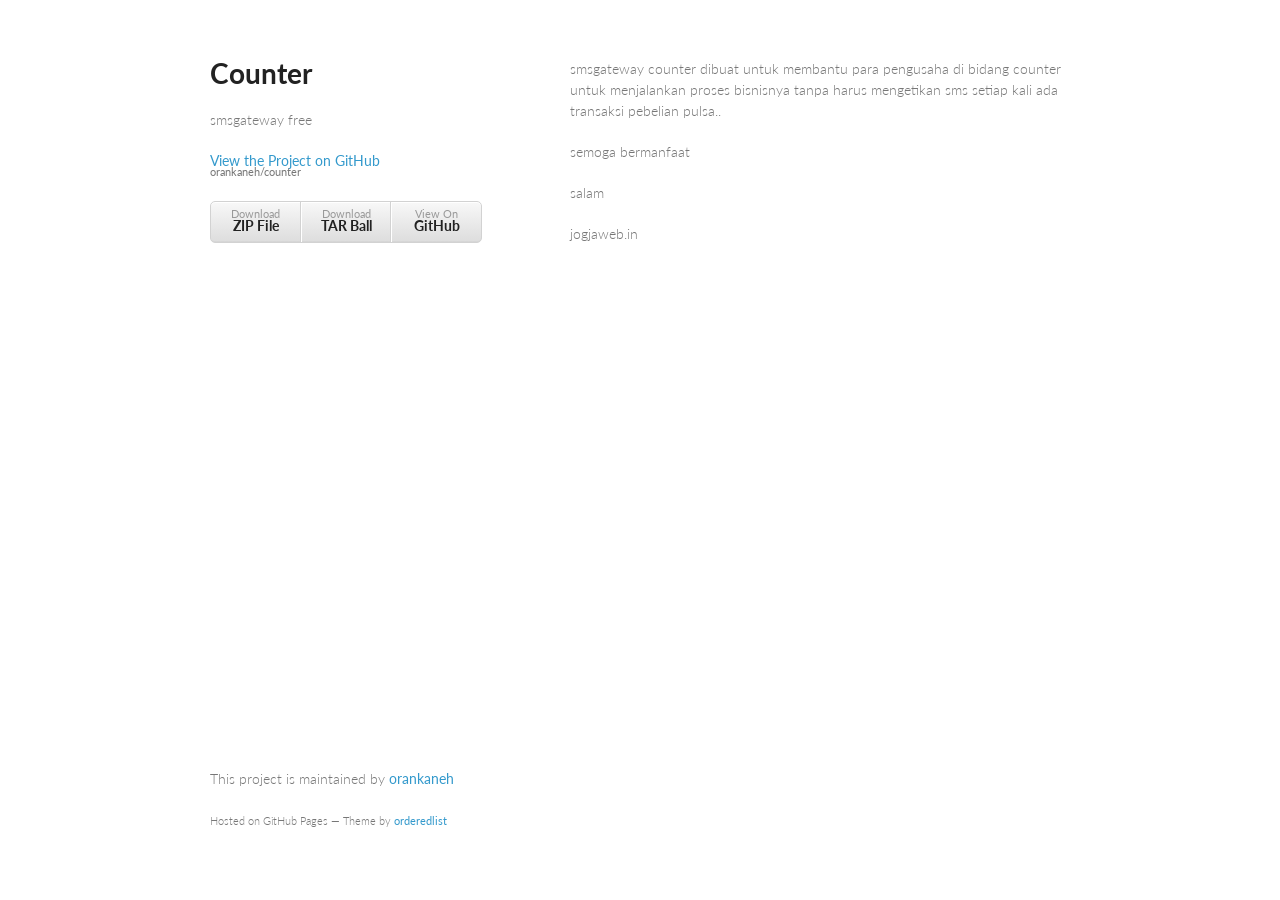
<file: index.html>
<!doctype html>
<html>
  <head>
    <meta charset="utf-8">
    <meta http-equiv="X-UA-Compatible" content="chrome=1">
    <title>Counter by orankaneh</title>

    <link rel="stylesheet" href="stylesheets/styles.css">
    <link rel="stylesheet" href="stylesheets/pygment_trac.css">
    <meta name="viewport" content="width=device-width, initial-scale=1, user-scalable=no">
    <!--[if lt IE 9]>
    <script src="//html5shiv.googlecode.com/svn/trunk/html5.js"></script>
    <![endif]-->
  </head>
  <body>
    <div class="wrapper">
      <header>
        <h1>Counter</h1>
        <p>smsgateway free</p>

        <p class="view"><a href="https://github.com/orankaneh/counter">View the Project on GitHub <small>orankaneh/counter</small></a></p>


        <ul>
          <li><a href="https://github.com/orankaneh/counter/zipball/master">Download <strong>ZIP File</strong></a></li>
          <li><a href="https://github.com/orankaneh/counter/tarball/master">Download <strong>TAR Ball</strong></a></li>
          <li><a href="https://github.com/orankaneh/counter">View On <strong>GitHub</strong></a></li>
        </ul>
      </header>
      <section>
        <p>smsgateway counter dibuat untuk membantu para pengusaha di bidang counter untuk menjalankan proses bisnisnya tanpa harus mengetikan sms setiap kali ada transaksi pebelian pulsa..</p>

<p>semoga bermanfaat</p>

<p>salam</p>

<p>jogjaweb.in</p>
      </section>
      <footer>
        <p>This project is maintained by <a href="https://github.com/orankaneh">orankaneh</a></p>
        <p><small>Hosted on GitHub Pages &mdash; Theme by <a href="https://github.com/orderedlist">orderedlist</a></small></p>
      </footer>
    </div>
    <script src="javascripts/scale.fix.js"></script>
    
  </body>
</html>
</file>
<file: stylesheets/styles.css>
@import url(https://fonts.googleapis.com/css?family=Lato:300italic,700italic,300,700);

body {
  padding:50px;
  font:14px/1.5 Lato, "Helvetica Neue", Helvetica, Arial, sans-serif;
  color:#777;
  font-weight:300;
}

h1, h2, h3, h4, h5, h6 {
  color:#222;
  margin:0 0 20px;
}

p, ul, ol, table, pre, dl {
  margin:0 0 20px;
}

h1, h2, h3 {
  line-height:1.1;
}

h1 {
  font-size:28px;
}

h2 {
  color:#393939;
}

h3, h4, h5, h6 {
  color:#494949;
}

a {
  color:#39c;
  font-weight:400;
  text-decoration:none;
}

a small {
  font-size:11px;
  color:#777;
  margin-top:-0.6em;
  display:block;
}

.wrapper {
  width:860px;
  margin:0 auto;
}

blockquote {
  border-left:1px solid #e5e5e5;
  margin:0;
  padding:0 0 0 20px;
  font-style:italic;
}

code, pre {
  font-family:Monaco, Bitstream Vera Sans Mono, Lucida Console, Terminal;
  color:#333;
  font-size:12px;
}

pre {
  padding:8px 15px;
  background: #f8f8f8;  
  border-radius:5px;
  border:1px solid #e5e5e5;
  overflow-x: auto;
}

table {
  width:100%;
  border-collapse:collapse;
}

th, td {
  text-align:left;
  padding:5px 10px;
  border-bottom:1px solid #e5e5e5;
}

dt {
  color:#444;
  font-weight:700;
}

th {
  color:#444;
}

img {
  max-width:100%;
}

header {
  width:270px;
  float:left;
  position:fixed;
}

header ul {
  list-style:none;
  height:40px;
  
  padding:0;
  
  background: #eee;
  background: -moz-linear-gradient(top, #f8f8f8 0%, #dddddd 100%);
  background: -webkit-gradient(linear, left top, left bottom, color-stop(0%,#f8f8f8), color-stop(100%,#dddddd));
  background: -webkit-linear-gradient(top, #f8f8f8 0%,#dddddd 100%);
  background: -o-linear-gradient(top, #f8f8f8 0%,#dddddd 100%);
  background: -ms-linear-gradient(top, #f8f8f8 0%,#dddddd 100%);
  background: linear-gradient(top, #f8f8f8 0%,#dddddd 100%);
  
  border-radius:5px;
  border:1px solid #d2d2d2;
  box-shadow:inset #fff 0 1px 0, inset rgba(0,0,0,0.03) 0 -1px 0;
  width:270px;
}

header li {
  width:89px;
  float:left;
  border-right:1px solid #d2d2d2;
  height:40px;
}

header ul a {
  line-height:1;
  font-size:11px;
  color:#999;
  display:block;
  text-align:center;
  padding-top:6px;
  height:40px;
}

strong {
  color:#222;
  font-weight:700;
}

header ul li + li {
  width:88px;
  border-left:1px solid #fff;
}

header ul li + li + li {
  border-right:none;
  width:89px;
}

header ul a strong {
  font-size:14px;
  display:block;
  color:#222;
}

section {
  width:500px;
  float:right;
  padding-bottom:50px;
}

small {
  font-size:11px;
}

hr {
  border:0;
  background:#e5e5e5;
  height:1px;
  margin:0 0 20px;
}

footer {
  width:270px;
  float:left;
  position:fixed;
  bottom:50px;
}

@media print, screen and (max-width: 960px) {
  
  div.wrapper {
    width:auto;
    margin:0;
  }
  
  header, section, footer {
    float:none;
    position:static;
    width:auto;
  }
  
  header {
    padding-right:320px;
  }
  
  section {
    border:1px solid #e5e5e5;
    border-width:1px 0;
    padding:20px 0;
    margin:0 0 20px;
  }
  
  header a small {
    display:inline;
  }
  
  header ul {
    position:absolute;
    right:50px;
    top:52px;
  }
}

@media print, screen and (max-width: 720px) {
  body {
    word-wrap:break-word;
  }
  
  header {
    padding:0;
  }
  
  header ul, header p.view {
    position:static;
  }
  
  pre, code {
    word-wrap:normal;
  }
}

@media print, screen and (max-width: 480px) {
  body {
    padding:15px;
  }
  
  header ul {
    display:none;
  }
}

@media print {
  body {
    padding:0.4in;
    font-size:12pt;
    color:#444;
  }
}
</file>
<file: stylesheets/pygment_trac.css>
.highlight  { background: #ffffff; }
.highlight .c { color: #999988; font-style: italic } /* Comment */
.highlight .err { color: #a61717; background-color: #e3d2d2 } /* Error */
.highlight .k { font-weight: bold } /* Keyword */
.highlight .o { font-weight: bold } /* Operator */
.highlight .cm { color: #999988; font-style: italic } /* Comment.Multiline */
.highlight .cp { color: #999999; font-weight: bold } /* Comment.Preproc */
.highlight .c1 { color: #999988; font-style: italic } /* Comment.Single */
.highlight .cs { color: #999999; font-weight: bold; font-style: italic } /* Comment.Special */
.highlight .gd { color: #000000; background-color: #ffdddd } /* Generic.Deleted */
.highlight .gd .x { color: #000000; background-color: #ffaaaa } /* Generic.Deleted.Specific */
.highlight .ge { font-style: italic } /* Generic.Emph */
.highlight .gr { color: #aa0000 } /* Generic.Error */
.highlight .gh { color: #999999 } /* Generic.Heading */
.highlight .gi { color: #000000; background-color: #ddffdd } /* Generic.Inserted */
.highlight .gi .x { color: #000000; background-color: #aaffaa } /* Generic.Inserted.Specific */
.highlight .go { color: #888888 } /* Generic.Output */
.highlight .gp { color: #555555 } /* Generic.Prompt */
.highlight .gs { font-weight: bold } /* Generic.Strong */
.highlight .gu { color: #800080; font-weight: bold; } /* Generic.Subheading */
.highlight .gt { color: #aa0000 } /* Generic.Traceback */
.highlight .kc { font-weight: bold } /* Keyword.Constant */
.highlight .kd { font-weight: bold } /* Keyword.Declaration */
.highlight .kn { font-weight: bold } /* Keyword.Namespace */
.highlight .kp { font-weight: bold } /* Keyword.Pseudo */
.highlight .kr { font-weight: bold } /* Keyword.Reserved */
.highlight .kt { color: #445588; font-weight: bold } /* Keyword.Type */
.highlight .m { color: #009999 } /* Literal.Number */
.highlight .s { color: #d14 } /* Literal.String */
.highlight .na { color: #008080 } /* Name.Attribute */
.highlight .nb { color: #0086B3 } /* Name.Builtin */
.highlight .nc { color: #445588; font-weight: bold } /* Name.Class */
.highlight .no { color: #008080 } /* Name.Constant */
.highlight .ni { color: #800080 } /* Name.Entity */
.highlight .ne { color: #990000; font-weight: bold } /* Name.Exception */
.highlight .nf { color: #990000; font-weight: bold } /* Name.Function */
.highlight .nn { color: #555555 } /* Name.Namespace */
.highlight .nt { color: #000080 } /* Name.Tag */
.highlight .nv { color: #008080 } /* Name.Variable */
.highlight .ow { font-weight: bold } /* Operator.Word */
.highlight .w { color: #bbbbbb } /* Text.Whitespace */
.highlight .mf { color: #009999 } /* Literal.Number.Float */
.highlight .mh { color: #009999 } /* Literal.Number.Hex */
.highlight .mi { color: #009999 } /* Literal.Number.Integer */
.highlight .mo { color: #009999 } /* Literal.Number.Oct */
.highlight .sb { color: #d14 } /* Literal.String.Backtick */
.highlight .sc { color: #d14 } /* Literal.String.Char */
.highlight .sd { color: #d14 } /* Literal.String.Doc */
.highlight .s2 { color: #d14 } /* Literal.String.Double */
.highlight .se { color: #d14 } /* Literal.String.Escape */
.highlight .sh { color: #d14 } /* Literal.String.Heredoc */
.highlight .si { color: #d14 } /* Literal.String.Interpol */
.highlight .sx { color: #d14 } /* Literal.String.Other */
.highlight .sr { color: #009926 } /* Literal.String.Regex */
.highlight .s1 { color: #d14 } /* Literal.String.Single */
.highlight .ss { color: #990073 } /* Literal.String.Symbol */
.highlight .bp { color: #999999 } /* Name.Builtin.Pseudo */
.highlight .vc { color: #008080 } /* Name.Variable.Class */
.highlight .vg { color: #008080 } /* Name.Variable.Global */
.highlight .vi { color: #008080 } /* Name.Variable.Instance */
.highlight .il { color: #009999 } /* Literal.Number.Integer.Long */

.type-csharp .highlight .k { color: #0000FF }
.type-csharp .highlight .kt { color: #0000FF }
.type-csharp .highlight .nf { color: #000000; font-weight: normal }
.type-csharp .highlight .nc { color: #2B91AF }
.type-csharp .highlight .nn { color: #000000 }
.type-csharp .highlight .s { color: #A31515 }
.type-csharp .highlight .sc { color: #A31515 }
</file>
